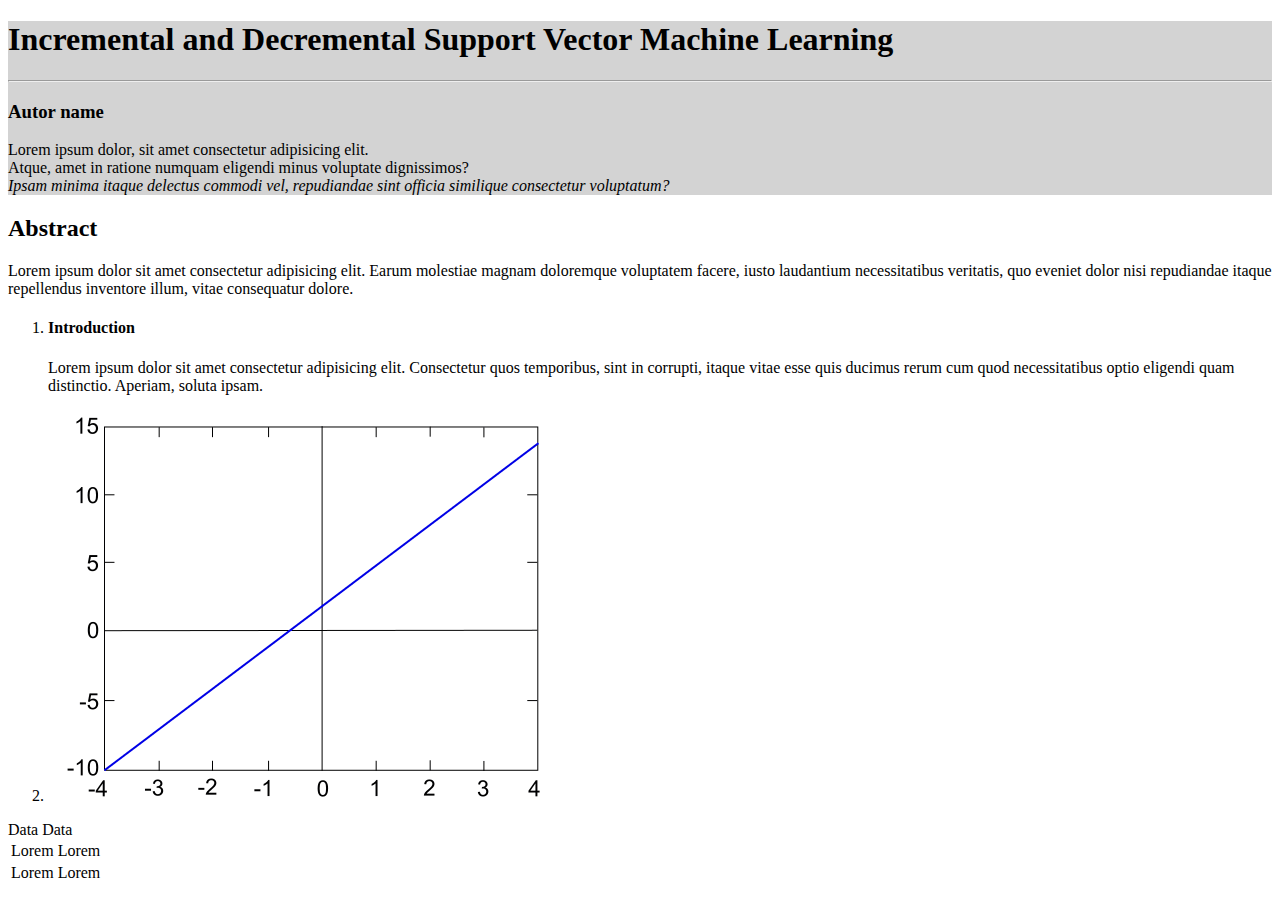
<file: index.html>
<!DOCTYPE html>
<html lang="en">
    <!--commento-->
<head>
    <meta charset="UTF-8">
    <meta http-equiv="X-UA-Compatible" content="IE=edge">
    <meta name="viewport" content="width=device-width, initial-scale=1.0">
    <link rel="stylesheet" href="style.css">
    <title>Paper scientifico</title>
</head>
<body>
    <!--Testata pagina-->
    <header>
        <h1>Incremental and Decremental Support Vector Machine Learning</h1>
        <hr>
        <section>
            <h3>Autor name</h3>
            <p>Lorem ipsum dolor, sit amet consectetur adipisicing elit. <br> 
               Atque, amet in ratione numquam eligendi minus voluptate dignissimos? <br> 
               <em>Ipsam minima itaque delectus commodi vel, repudiandae sint officia similique consectetur voluptatum?</em>
            </p>
        </section>
    </header>

    <!--Corpo pagina-->
    <main>

        <section>        
            <h2>Abstract</h2>
            <p>Lorem ipsum dolor sit amet consectetur adipisicing elit. Earum molestiae magnam doloremque voluptatem facere, iusto laudantium necessitatibus veritatis, quo eveniet dolor nisi repudiandae itaque repellendus inventore illum, vitae consequatur dolore.</p>
        </section>

        <ol>
            <li>
                <h4>Introduction</h4>
                <p>Lorem ipsum dolor sit amet consectetur adipisicing elit. Consectetur quos temporibus, sint in corrupti, itaque vitae esse quis ducimus rerum cum quod necessitatibus optio eligendi quam distinctio. Aperiam, soluta ipsam.</p>
            </li>

            <li>
            <img src="img/grafico.png" alt="grafico del paper">
            </li>  
        </ol>

        <table>
            <thead>
                <tr> Data
                    <td>Lorem</td>
                    <td>Lorem</td>
                </tr>
                
                <tr> Data
                    <td>Lorem</td>
                    <td>Lorem</td>
                </tr>
            </thead>
        </table>

    </main>

    <!--chiusura pagina-->
    <footer></footer>

</body>
</html>
</file>
<file: style.css>
header {
    background-color: lightgrey;
}
</file>
